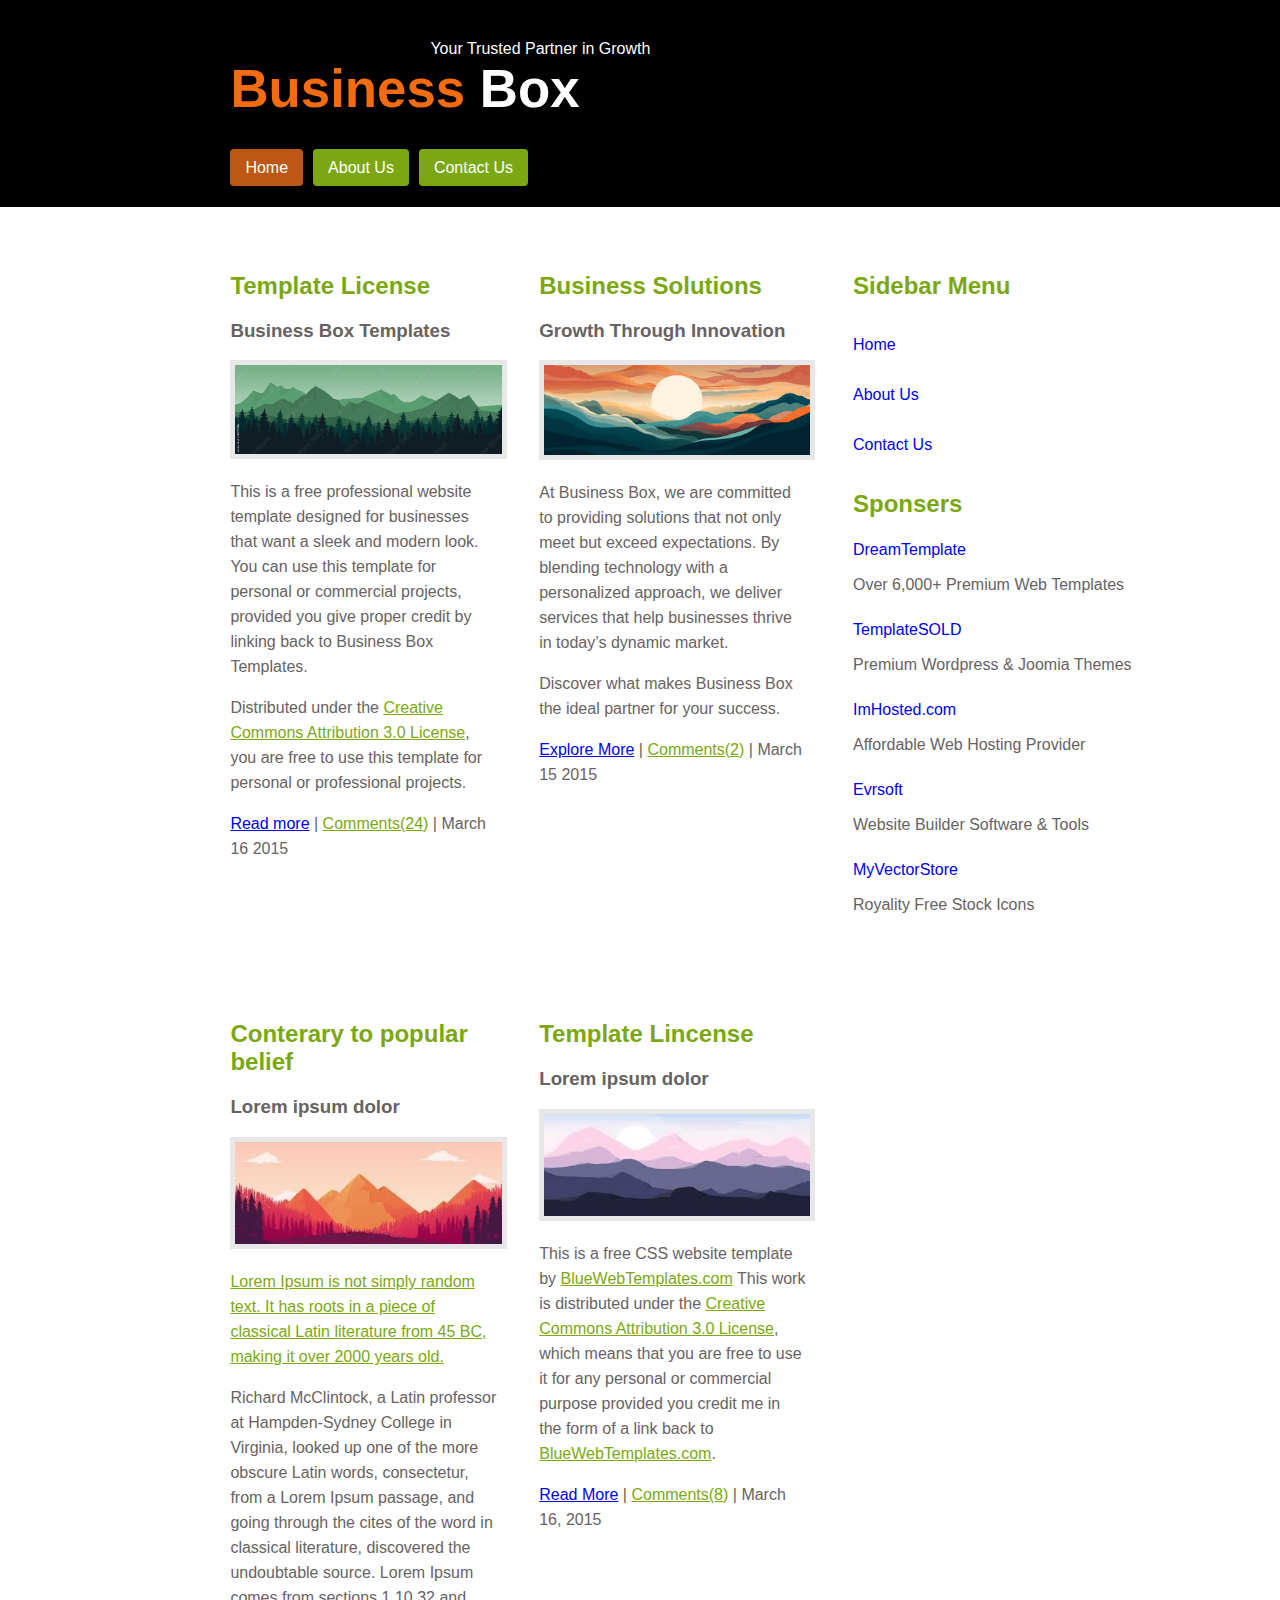
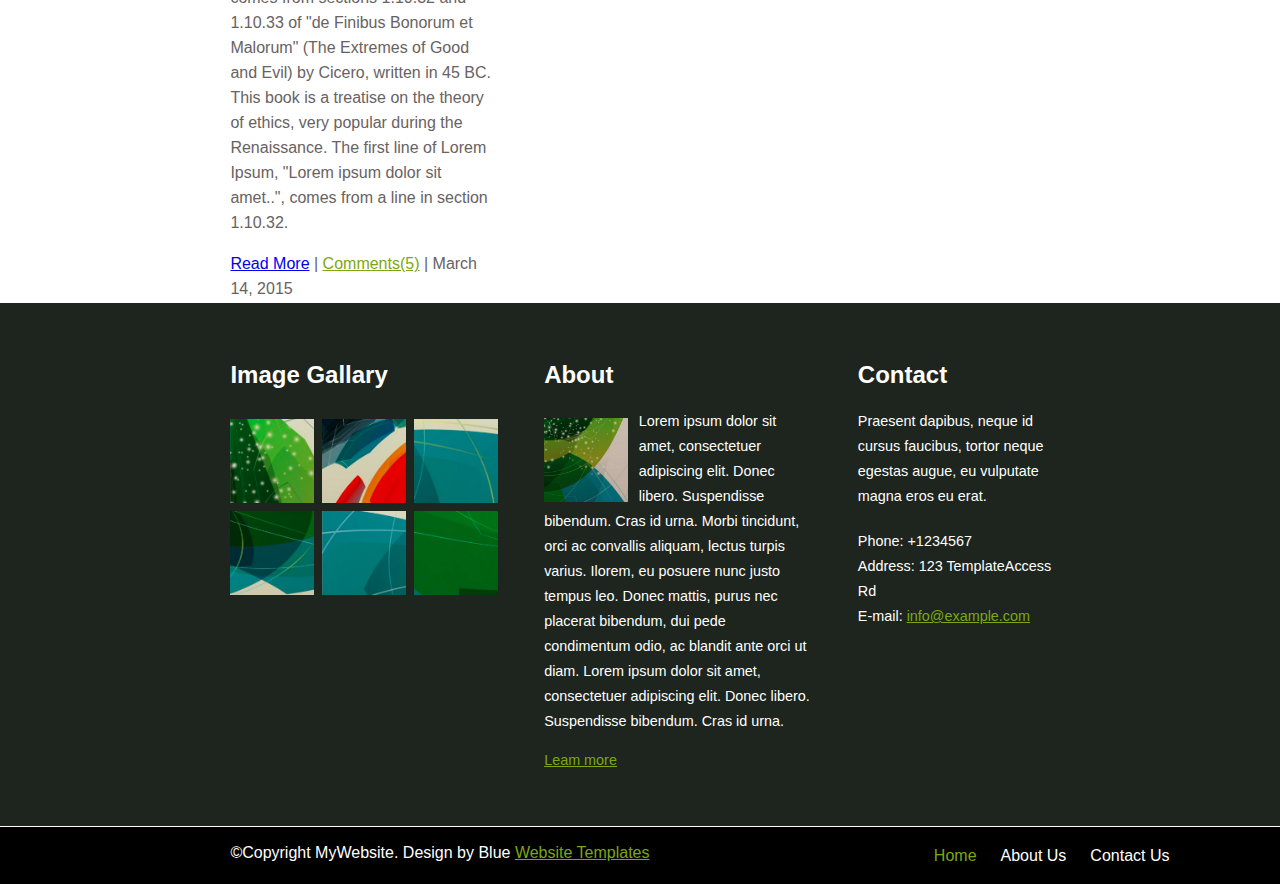
<file: index.html>
<!DOCTYPE html>
<html lang="en">
    <head>
        <meta charset="UTF-8">
        <meta name="viewport" content="width=device-width, initial-scale=1.0">
        <!-- Link to external CSS -->
        <link rel="stylesheet" href="src/css/styles.css">
        <link rel="stylesheet" href="src/css/layout.css">
        <title>Home</title>
    </head>

    <body>
        <!-- Header Section -->
        <header class="header">
            <div>
                <!-- slogan and logo -->
                <p class="slogan">Your Trusted Partner in Growth</p>
                <h1 class="logo">
                    <span class="logo_left">Business</span> Box
                </h1>
            </div>

            <!-- navigation section -->
            <nav class="nav">
                <ul>
                    <li>
                        <a href="#" class="active">Home</a>
                    </li>
                    <li>
                        <a href="src/html/about.html">About Us</a>
                    </li>
                    <li>
                        <a href="src/html/contact.html">Contact Us</a>
                    </li>
                </ul>
            </nav>
        </header>

        <!-- main content section -->
        <main class="main">
            <section class="section1 home">
                <div class="content">

                    <!-- first article -->
                    <article>
                        <h2>Template License</h2>
                        <h3>Business Box Templates</h3>
                        <img src="src/images/template_image_1.jpg" alt="clock image">
                        <p>
                            This is a free professional website template designed for businesses that want a sleek and modern look. 
                            You can use this template for personal or commercial projects, provided you give proper credit by linking back to Business Box Templates.
                        </p>
                        <p>Distributed under the <a href="#" class="common">Creative Commons Attribution 3.0 License</a>, you are free to use this template for personal or professional projects.</p>
                        <p>
                            <a href="#">Read more</a> | <a href="#" class="common">Comments(24)</a> | March 16 2015
                        </p>
                    </article>

                    <!-- second article -->
                    <article>
                        <h2>Business Solutions</h2>
                        <h3>Growth Through Innovation</h3>
                        <img src="src/images/template_image_2.png" alt="mouse image">
                        
                        <p>
                            At Business Box, we are committed to providing solutions that not only meet but exceed expectations. 
                            By blending technology with a personalized approach, we deliver services that help businesses thrive in today’s dynamic market.
                        </p>

                        <p>
                            Discover what makes Business Box the ideal partner for your success.
                        </p>
                        <p>
                            <a href="#">Explore More</a> | <a href="#" class="common">Comments(2)</a> | March 15 2015
                        </p>
                    </article>

                    <!-- third article -->
                    <article>
                        <h2>Conterary to popular belief</h2>
                        <h3>Lorem ipsum dolor</h3>
                        <img src="src/images/template_image_3.png" alt="device image">
                        
                        <p>
                            <a href="#" class="common">
                                Lorem Ipsum is not simply random text. It has roots in a piece of classical Latin literature from 45 BC, 
                                making it over 2000 years old.
                            </a>
                        </p>
                        <p>
                            Richard McClintock, a Latin professor at Hampden-Sydney College in Virginia, looked up one of the more obscure Latin words, 
                            consectetur, from a Lorem Ipsum passage, and going through the cites of the word in classical literature, discovered the undoubtable source. 
                            Lorem Ipsum comes from sections 1.10.32 and 1.10.33 of "de Finibus Bonorum et Malorum" (The Extremes of Good and Evil) by Cicero, written in 45 BC. 
                            This book is a treatise on the theory of ethics, very popular during the Renaissance. The first line of Lorem Ipsum, "Lorem ipsum dolor sit amet..", 
                            comes from a line in section 1.10.32.
                        </p>
                        <p>
                            <a href="#">Read More</a> | <a href="#" class="common">Comments(5)</a> | March 14, 2015
                        </p>
                    </article>

                    <!-- fourth article -->
                    <article>
                        <h2>Template Lincense</h2>
                        <h3>Lorem ipsum dolor</h3>
                        <img src="src/images/template_image_4.png" alt="mouse image 2">
                        
                        <p>
                            This is a free CSS website template by
                            <a href="#" class="common">BlueWebTemplates.com</a> This work is distributed under the <a href="#" class="common">Creative Commons Attribution 3.0 License</a>, 
                            which means that you are free to use it for any personal or commercial purpose provided you credit me in the form of a link back to <a href="#" class="common">BlueWebTemplates.com</a>.
                        </p>
                        <p>
                            <a href="#">Read More</a> | <a href="#" class="common">Comments(8)</a> | March 16, 2015
                        </p>
                    </article>
                </div>

                <!-- sidebar content -->
                <div class="side_content">
                    <aside class="sidebar">
                        <h2>Sidebar Menu</h2>
                        <ul>
                            <li>
                                <a href="#">Home</a>
                            </li>
                            <li>
                                <a href="src/html/about.html">About Us</a>
                            </li>
                            <li>
                                <a href="src/html/contact.html">Contact Us</a>
                            </li>
                        </ul>
                    </aside>

                    <aside class="sponser">
                        <h2>Sponsers</h2>
                        <div>
                            <p><a href="#">DreamTemplate</a></p>
                            <p>Over 6,000+ Premium Web Templates</p>
                        </div>
                        <div>
                            <p><a href="#">TemplateSOLD</a></p>
                            <p>Premium Wordpress & Joomia Themes</p>
                        </div>
                        <div>
                            <p><a href="#">ImHosted.com</a></p>
                            <p>Affordable Web Hosting Provider</p>
                        </div>
                        <div>
                            <p><a href="#">Evrsoft</a></p>
                            <p>Website Builder Software & Tools</p>
                        </div>
                        <div>
                            <p><a href="#">MyVectorStore</a></p>
                            <p>Royality Free Stock Icons</p>
                        </div>
                    </aside>
                </div>
            </section>

            <!-- second section with gallery and about -->
            <section class="section2">
                <article class="gallary">
                    <!-- image gallary -->
                    <H2>Image Gallary</H2>
                    <div>
                        <img src="src/images/image_1.png" alt="">
                        <img src="src/images/image_2.png" alt="">
                        <img src="src/images/image_3.png" alt="">
                        <img src="src/images/image_4.png" alt="">
                        <img src="src/images/image_5.png" alt="">
                        <img src="src/images/image_6.png" alt="">
                    </div>
                </article>

                <!-- about section -->
                <article class="about">
                    <H2>About</H2>
                    <div>
                        <img src="src/images/image_7.png" alt="">
                        <p>
                            Lorem ipsum dolor sit amet, consectetuer adipiscing elit. Donec libero. Suspendisse bibendum. Cras id urna. 
                            Morbi tincidunt, orci ac convallis aliquam, lectus turpis varius. Ilorem, eu posuere nunc justo tempus leo. 
                            Donec mattis, purus nec placerat bibendum, dui pede condimentum odio, ac blandit ante orci ut diam.
                            Lorem ipsum dolor sit amet, consectetuer adipiscing elit. Donec libero. Suspendisse bibendum. Cras id urna.
                        </p>
                        <p><a href="#" class="common">Leam more</a></p>
                    </div>
                </article>

                <!-- contact section -->
                <article class="contact">
                    <div>
                        <h2>Contact</h2>
                        <p>
                            Praesent dapibus, neque id cursus faucibus, tortor neque egestas augue, eu vulputate magna eros eu erat.
                        </p>
                        <div>
                            <p>Phone: +1234567</p>
                            <p>Address: 123 TemplateAccess Rd</p>
                            <p>E-mail: <a href="#" class="common">info@example.com</a></p>
                        </div>
                    </div>
                </article>
            </section>
        </main>

        <!-- footer seciton -->
        <footer class="footer">
            <p>&copy;Copyright MyWebsite. Design by Blue <a href="#" class="active">Website Templates</a></p>
            <ul>
                <li>
                    <a href="#" class="active">Home</a>
                </li>
                <li>
                    <a href="src/html/about.html">About Us</a>
                </li>
                <li>
                    <a href="src/html/contact.html">Contact Us</a>
                </li>
            </ul>
        </footer>
        
    </body>
</html>
</file>
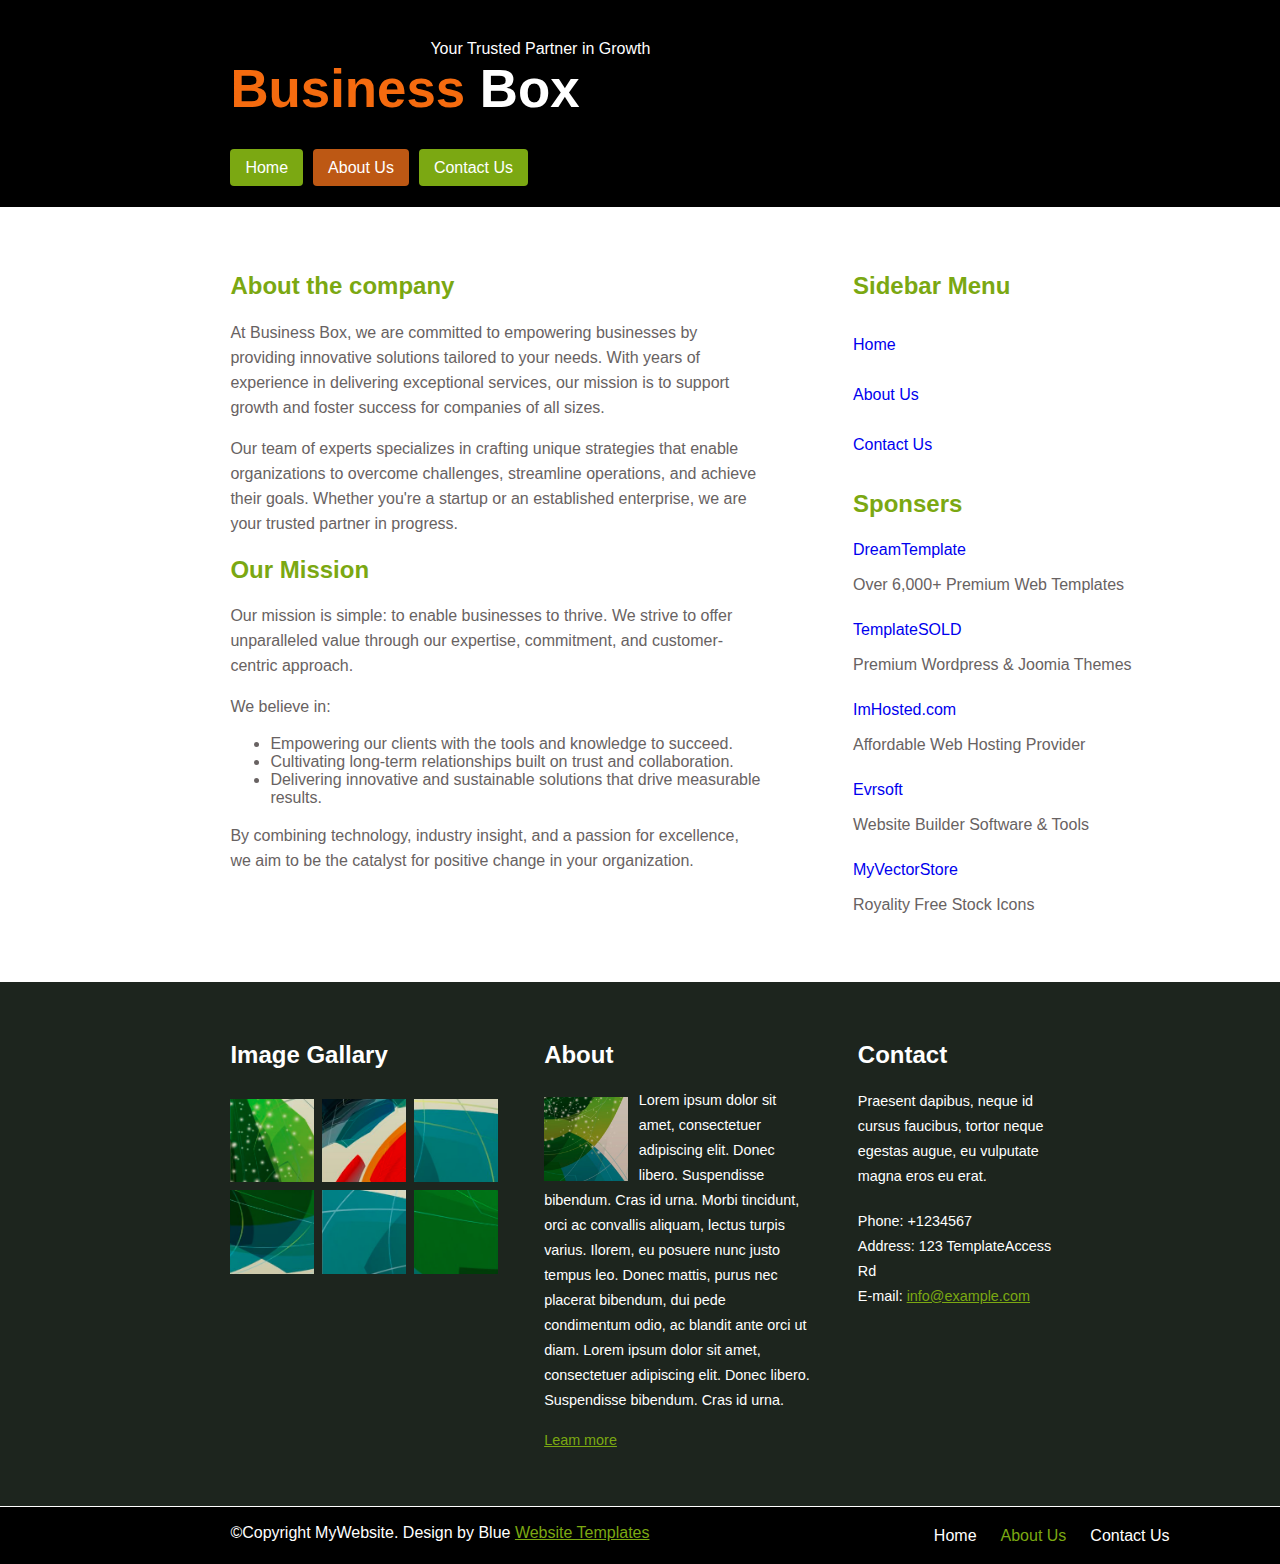
<file: src/html/about.html>
<!DOCTYPE html>
<html lang="en">
    <head>
        <meta charset="UTF-8">
        <meta name="viewport" content="width=device-width, initial-scale=1.0">
        <link rel="stylesheet" href="../css/styles.css">
        <link rel="stylesheet" href="../css/layout.css">
        <title>About Us</title>
    </head>

    <body>
        <!-- Header Section -->
        <header class="header">
            <div>
                <!-- slogan and logo -->
                <p class="slogan">Your Trusted Partner in Growth</p>
                <h1 class="logo">
                    <span class="logo_left">Business</span>
                    <span class="logo_right">Box</span>
                </h1>
            </div>

            <!-- navigation section -->
            <nav class="nav">
                <ul>
                    <li>
                        <a href="../../index.html">Home</a>
                    </li>
                    <li>
                        <a href="#" class="active">About Us</a>
                    </li>
                    <li>
                        <a href="../html/contact.html">Contact Us</a>
                    </li>
                </ul>
            </nav>
        </header>

        <!-- main content section -->
        <main class="main">
            <section class="section1">
                <div>
                    <!-- first article -->
                    <article class="about_company">
                        <h2>About the company</h2>
                        <p>
                            At Business Box, we are committed to empowering businesses by providing innovative solutions tailored to your needs. 
                            With years of experience in delivering exceptional services, our mission is to support growth and foster success for companies of all sizes.
                        </p>

                        <p>
                            Our team of experts specializes in crafting unique strategies that enable organizations to overcome challenges, streamline operations, and achieve their goals. 
                            Whether you're a startup or an established enterprise, we are your trusted partner in progress.
                        </p>

                    </article>

                    <!-- second article -->
                    <article class="mission">
                        <h2>Our Mission</h2>
                        
                        <p>
                            Our mission is simple: to enable businesses to thrive. We strive to offer unparalleled value through our expertise, commitment, and customer-centric approach.
                        </p>

                        <p>We believe in:</p>
                        <ul>
                            <li>
                                Empowering our clients with the tools and knowledge to succeed.
                            </li>
                            <li>
                                Cultivating long-term relationships built on trust and collaboration.
                            </li>
                            <li>
                                Delivering innovative and sustainable solutions that drive measurable results.
                            </li>
                        </ul> 
                        <p>
                            By combining technology, industry insight, and a passion for excellence, we aim to be the catalyst for positive change in your organization.
                        </p>
                    </article>
                </div>

                <!-- sidebar content -->
                <div class="side_content">
                    <aside class="sidebar">
                        <h2>Sidebar Menu</h2>
                        <ul>
                            <li>
                                <a href="../../index.html">Home</a>
                            </li>
                            <li>
                                <a href="#">About Us</a>
                            </li>
                            <li>
                                <a href="../html/contact.html">Contact Us</a>
                            </li>
                        </ul>
                    </aside>

                    <aside class="sponser">
                        <h2>Sponsers</h2>
                        <div>
                            <p><a href="#">DreamTemplate</a></p>
                            <p>Over 6,000+ Premium Web Templates</p>
                        </div>
                        <div>
                            <p><a href="#">TemplateSOLD</a></p>
                            <p>Premium Wordpress & Joomia Themes</p>
                        </div>
                        <div>
                            <p><a href="#">ImHosted.com</a></p>
                            <p>Affordable Web Hosting Provider</p>
                        </div>
                        <div>
                            <p><a href="#">Evrsoft</a></p>
                            <p>Website Builder Software & Tools</p>
                        </div>
                        <div>
                            <p><a href="#">MyVectorStore</a></p>
                            <p>Royality Free Stock Icons</p>
                        </div>
                    </aside>
                </div>
            </section>

            <!-- second section with gallary and about -->
            <section class="section2">
                <article class="gallary">
                    <!-- image gallary -->
                    <H2>Image Gallary</H2>
                    <div>
                        <img src="../images/image_1.png" alt="">
                        <img src="../images/image_2.png" alt="">
                        <img src="../images/image_3.png" alt="">
                        <img src="../images/image_4.png" alt="">
                        <img src="../images/image_5.png" alt="">
                        <img src="../images/image_6.png" alt="">
                    </div>
                </article>

                <!-- about section -->
                <article class="about">
                    <H2>About</H2>
                    <div>
                        <img src="../images/image_7.png" alt="">
                        <p>
                            Lorem ipsum dolor sit amet, consectetuer adipiscing elit. Donec libero. Suspendisse bibendum. Cras id urna. 
                            Morbi tincidunt, orci ac convallis aliquam, lectus turpis varius. Ilorem, eu posuere nunc justo tempus leo. 
                            Donec mattis, purus nec placerat bibendum, dui pede condimentum odio, ac blandit ante orci ut diam.
                            Lorem ipsum dolor sit amet, consectetuer adipiscing elit. Donec libero. Suspendisse bibendum. Cras id urna.
                        </p>
                        <p><a href="#" class="common">Leam more</a></p>
                    </div>
                </article>

                <!-- contact section -->
                <article class="contact">
                    <div>
                        <h2>Contact</h2>
                        <p>
                            Praesent dapibus, neque id cursus faucibus, tortor neque egestas augue, eu vulputate magna eros eu erat.
                        </p>
                        <div>
                            <p>Phone: +1234567</p>
                            <p>Address: 123 TemplateAccess Rd</p>
                            <p>E-mail: <a href="#" class="common">info@example.com</a></p>
                        </div>
                    </div>
                </article>
            </section>
        </main>

        <!-- footer section -->
        <footer class="footer">
            <p>&copy;Copyright MyWebsite. Design by Blue <a href="#" class="active">Website Templates</a></p>
            <ul>
                <li>
                    <a href="../../index.html">Home</a>
                </li>
                <li>
                    <a href="#" class="active">About Us</a>
                </li>
                <li>
                    <a href="../html/contact.html">Contact Us</a>
                </li>
            </ul>
        </footer>
        
    </body>
</html>
</file>
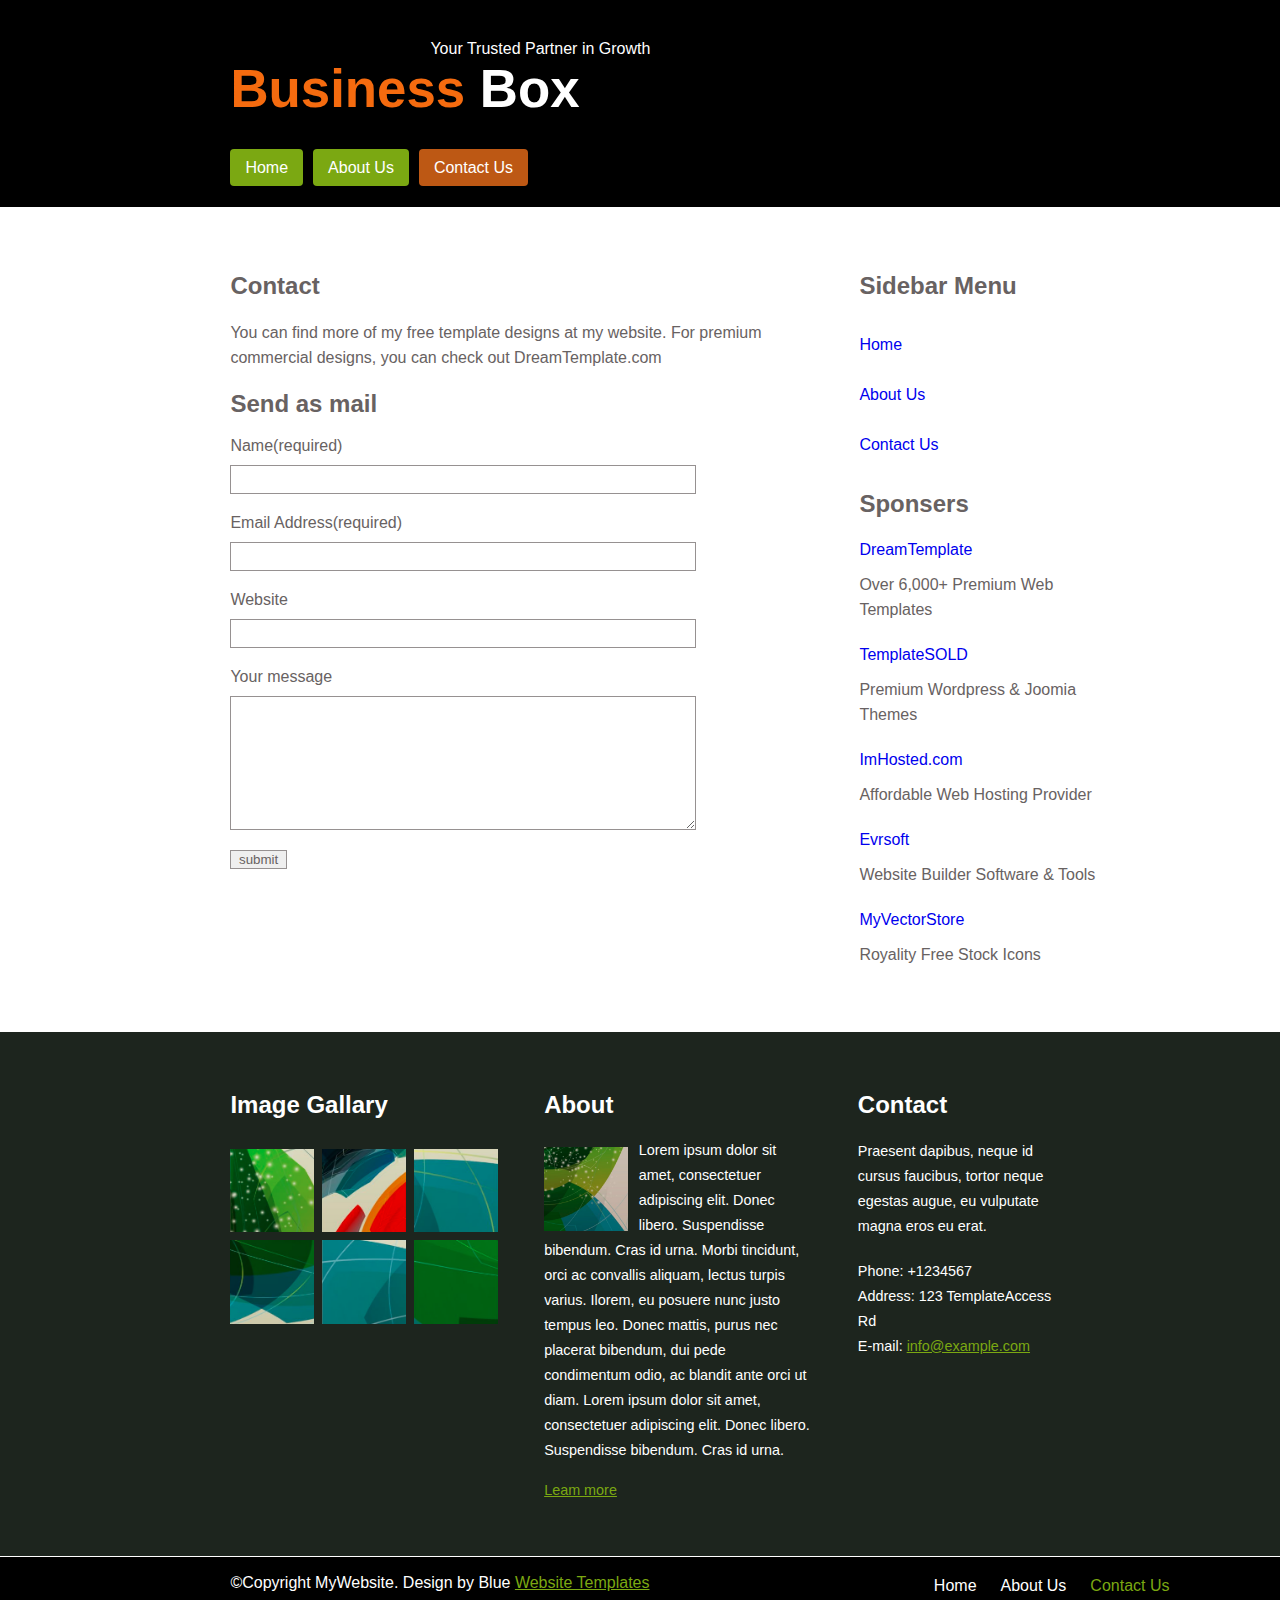
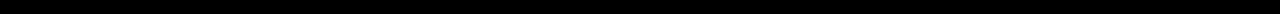
<file: src/html/contact.html>
<!DOCTYPE html>
<html lang="en">
    <head>
        <meta charset="UTF-8">
        <meta name="viewport" content="width=device-width, initial-scale=1.0">
        <link rel="stylesheet" href="../css/styles.css">
        <link rel="stylesheet" href="../css/layout.css">
        <title>Contact</title>
    </head>

    <body>
        <!-- header section -->
        <header class="header">
            <div>
                <!-- slogan and logo -->
                <p class="slogan">Your Trusted Partner in Growth</p>
                <h1 class="logo">
                    <span class="logo_left">Business</span>
                    <span class="logo_right">Box</span>
                </h1>
            </div>

            <!-- navigation section -->
            <nav class="nav">
                <ul>
                    <li>
                        <a href="../../index.html">Home</a>
                    </li>
                    <li>
                        <a href="../html/about.html">About Us</a>
                    </li>
                    <li>
                        <a href="#" class="active">Contact Us</a>
                    </li>
                </ul>
            </nav>
        </header>

        <!-- main content section -->
        <main class="main">
            <section class="contact_section">
                <div>
                    <!-- first article -->
                    <article>
                        <h2>Contact</h2>
                        <p>
                            You can find more of my free template designs at my website. For premium commercial designs, you can check out DreamTemplate.com
                        </p>
                    </article>

                    <!-- second article  -->
                    <article class="contact">
                        <h2>Send as mail</h2>                    
                        <form action="#">
                            <label for="name">Name(required)</label>
                            <input type="text" id="name">

                            <label for="email">Email Address(required)</label>
                            <input type="text" id="email">

                            <label for="website">Website</label>
                            <input type="text" id="website">

                            <label for="message">Your message</label>
                            <textarea name="input" id="message"></textarea>

                            <button type="submit">submit</button>
                        </form>
                    </article>
                </div>

                <!-- sidebar content -->
                <div class="side_content">
                    <aside class="sidebar">
                        <h2>Sidebar Menu</h2>
                        <ul>
                            <li>
                                <a href="../../index.html">Home</a>
                            </li>
                            <li>
                                <a href="../html/about.html">About Us</a>
                            </li>
                            <li>
                                <a href="#">Contact Us</a>
                            </li>
                        </ul>
                    </aside>

                    <aside class="sponser">
                        <h2>Sponsers</h2>
                        <div>
                            <p><a href="#">DreamTemplate</a></p>
                            <p>Over 6,000+ Premium Web Templates</p>
                        </div>
                        <div>
                            <p><a href="#">TemplateSOLD</a></p>
                            <p>Premium Wordpress & Joomia Themes</p>
                        </div>
                        <div>
                            <p><a href="#">ImHosted.com</a></p>
                            <p>Affordable Web Hosting Provider</p>
                        </div>
                        <div>
                            <p><a href="#">Evrsoft</a></p>
                            <p>Website Builder Software & Tools</p>
                        </div>
                        <div>
                            <p><a href="#">MyVectorStore</a></p>
                            <p>Royality Free Stock Icons</p>
                        </div>
                    </aside>
                </div>
            </section>

            <!-- second section with gallary and about -->
            <section class="section2">
                <!-- image gallary -->
                <article class="gallary">
                    <H2>Image Gallary</H2>
                    <div>
                        <img src="../images/image_1.png" alt="">
                        <img src="../images/image_2.png" alt="">
                        <img src="../images/image_3.png" alt="">
                        <img src="../images/image_4.png" alt="">
                        <img src="../images/image_5.png" alt="">
                        <img src="../images/image_6.png" alt="">
                    </div>
                </article>

                <!-- about section -->
                <article class="about">
                    <H2>About</H2>
                    <div>
                        <img src="../images/image_7.png" alt="">
                        <p>
                            Lorem ipsum dolor sit amet, consectetuer adipiscing elit. Donec libero. Suspendisse bibendum. Cras id urna. 
                            Morbi tincidunt, orci ac convallis aliquam, lectus turpis varius. Ilorem, eu posuere nunc justo tempus leo. 
                            Donec mattis, purus nec placerat bibendum, dui pede condimentum odio, ac blandit ante orci ut diam.
                            Lorem ipsum dolor sit amet, consectetuer adipiscing elit. Donec libero. Suspendisse bibendum. Cras id urna.
                        </p>
                        <p><a href="#" class="common">Leam more</a></p>
                    </div>
                </article>

                <!-- contact section -->
                <article class="contact">
                    <div>
                        <h2>Contact</h2>
                        <p>
                            Praesent dapibus, neque id cursus faucibus, tortor neque egestas augue, eu vulputate magna eros eu erat.
                        </p>
                        <div>
                            <p>Phone: +1234567</p>
                            <p>Address: 123 TemplateAccess Rd</p>
                            <p>E-mail: <a href="#" class="common">info@example.com</a></p>
                        </div>
                    </div>
                </article>
            </section>
        </main>

        <!-- footer section -->
        <footer class="footer">
            <p>&copy;Copyright MyWebsite. Design by Blue <a href="#" class="active">Website Templates</a></p>
            <ul>
                <li>
                    <a href="../../index.html">Home</a>
                </li>
                <li>
                    <a href="../html/about.html">About Us</a>
                </li>
                <li>
                    <a href="#" class="active">Contact Us</a>
                </li>
            </ul>
        </footer>
        
    </body>
</html>
</file>
<file: src/css/styles.css>
/* body */
body {
    font-family: Arial, Helvetica, sans-serif;
    color: rgb(104, 98, 98);
}

/* Header Section */
.header {
    color: #fff;
    background-color: black;
}

.header .logo {
    font-size: 3.3rem;
}

.header .logo_left {
    color: rgb(245, 107, 15);
}

.header .nav ul li {
    list-style: none;
}

.header .nav ul li a {
    color: #fff;
    text-decoration: none;
    border-radius: 4px;
    background-color: rgb(123, 168, 18);
}

.header .nav ul li .active {
    background-color: rgba(236, 110, 25, 0.8);
}

/* Main Section */
/* Section 1 */
.main .content img {
    border: 5px solid rgb(231, 231, 231);
}

/* for contact page */
.main .contact_section .contact form input, textarea{
    border: 1px solid rgb(150, 145, 145);
}

.main .contact_section .contact form button{
    border: 1px solid rgb(150, 145, 145);
    color: rgb(104, 98, 98);
}

/* Sidebar */
.main .section1 h2,
.common {
    color: rgb(123, 168, 18);
}

.main .sidebar ul li {
    list-style: none;
}

.main .sidebar ul li a {
    text-decoration: none;
}

.main .sponser a {
    text-decoration: none;
}

/* Section 2 */
.main .section2 {
    color: #fff;
    background-color: #1d251e;
}

.main .section2 p {
    font-size: 0.9em;
}

/* Footer Section */
footer {
    background-color: black;
    color: #fff;
}

.footer ul li a {
    text-decoration: none;
    color: #fff;
}

.footer .active {
    color: rgb(123, 168, 18);
}
</file>
<file: src/css/layout.css>
/* body */
body {
    padding: 0;
    margin: 0;
    overflow-x: hidden;
}

/* Header Section */
.header {
    padding: 40px 0 30px 18%;
}

.header .slogan {
    padding-left: 200px;
    margin: 0;
}

.header .logo {
    margin: 0 0 40px 0;
}

.header .nav ul {
    display: flex;
    gap: 10px;
    padding: 0;
    margin: 0;
}

.header .nav ul li a {
    padding: 10px 15px;
}

/* Main Section */
.main {
    display: grid;
    grid-template-rows: auto auto;
}

/* Section 1 */
.main .section1 {
    display: grid;
    grid-template-columns: 65% 35%;
    gap: 11%;
    padding: 3.5% 18%;
}

.main .home{
    margin-bottom: 5%;
}

.main .content {
    display: grid;
    grid-template-columns: 50% 50%;
    gap: 8%;
}

.main p {
    line-height: 25px;
}

.main .content img {
    width: 100%;
}

/* for contact page */
.main .contact_section{
    display: grid;
    grid-template-columns: 70% 30%;
    gap: 8%;
    padding: 3.5% 18%;
    padding-right: 19%;
}

.main .contact_section .contact form{
    display: flex;
    flex-direction: column;
    gap: 10px;
}

.main .contact_section .contact form input, textarea{
    width: 80%;
    padding: 6px;
    margin-bottom: 10px;
}

.main .contact_section .contact form textarea{
    min-height: 120px;
}

.main .contact_section .contact form button{
    width: 10%;
}

/* Sidebar */
.main .sidebar ul {
    padding: 0;
    margin: 0;
}

.main .sidebar ul li {
    line-height: 50px;
}

.main .sponser div {
    margin-bottom: 20px;
}

.main .sponser p {
    margin: 0 0 10px 0;
}

/* Section 2 */
.main .section2 {
    display: grid;
    grid-template-columns: repeat(3, 33%);
    gap: 5.3%;
    padding: 3% 18%;
}

.section2 .gallary div {
    display: flex;
    flex-wrap: wrap;
    gap: 3%;
    margin-top: 30px;
}

.section2 .gallary div img {
    width: 31%;
    margin-bottom: 3%;
}

.main .section2 p {
    padding: 0;
    line-height: 25px;
}

.main .section2 .about div img {
    width: 31%;
    float: left;
    margin-right: 4%;
    margin-top: 9px;
}

.main .section2 .contact div {
    margin-top: 20px;
}

.main .section2 .contact div p {
    margin: 0;
    width: 75%;
}

/* Footer Section */
footer {
    display: flex;
    margin-top: 1px;
    padding: 0 7% 0 18%;
}

.footer p {
    line-height: 20px;
}

.footer ul {
    width: 50%;
    display: flex;
    gap: 5%;
    justify-content: flex-end;
}

.footer ul li {
    list-style: none;
    line-height: 25px;
}

/* Responsive Design */
@media screen and (max-width: 991px) {
    .header {
        padding: 40px 0 30px 8%;
    }

    .main .section1 {
        gap: 10%;
        padding: 4% 12% 14% 8%;
    }

    .main .contact_section{   /* for contact page ul */
        gap: 5%;
        padding: 3.5% 8%;
    }

    .main .section2 {
        padding: 3% 8%;
        gap: 4%;
    }

    .footer {
        padding: 0 4% 0 8%;
    }
}
</file>
